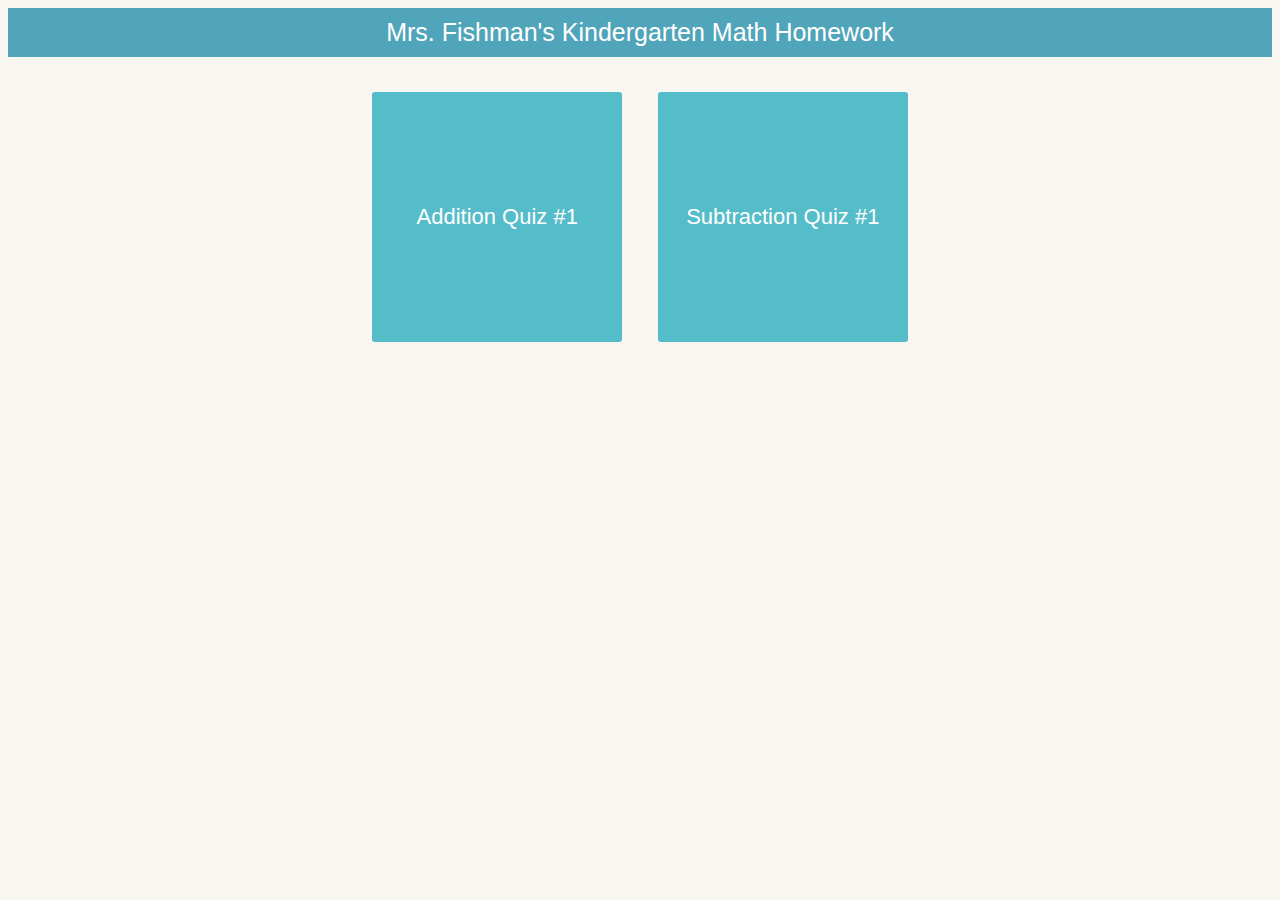
<file: index.html>
<!DOCTYPE html>
<html lang="en" dir="ltr">
  <head>
    <meta charset="utf-8" />
    <link rel="stylesheet" href="main.css" />
    <title>Kindergarten Math Homework</title>
  </head>
  <body>
    <div class="wrapper">
      <h1 class="home-page">Mrs. Fishman's Kindergarten Math Homework</h1>
      <a href="addition.html"
        ><button class="select-quiz">Addition Quiz #1</button></a
      >
      <a href="subtraction.html"
        ><button class="select-quiz">Subtraction Quiz #1</button></a
      >
    </div>
  </body>
</html>
</file>
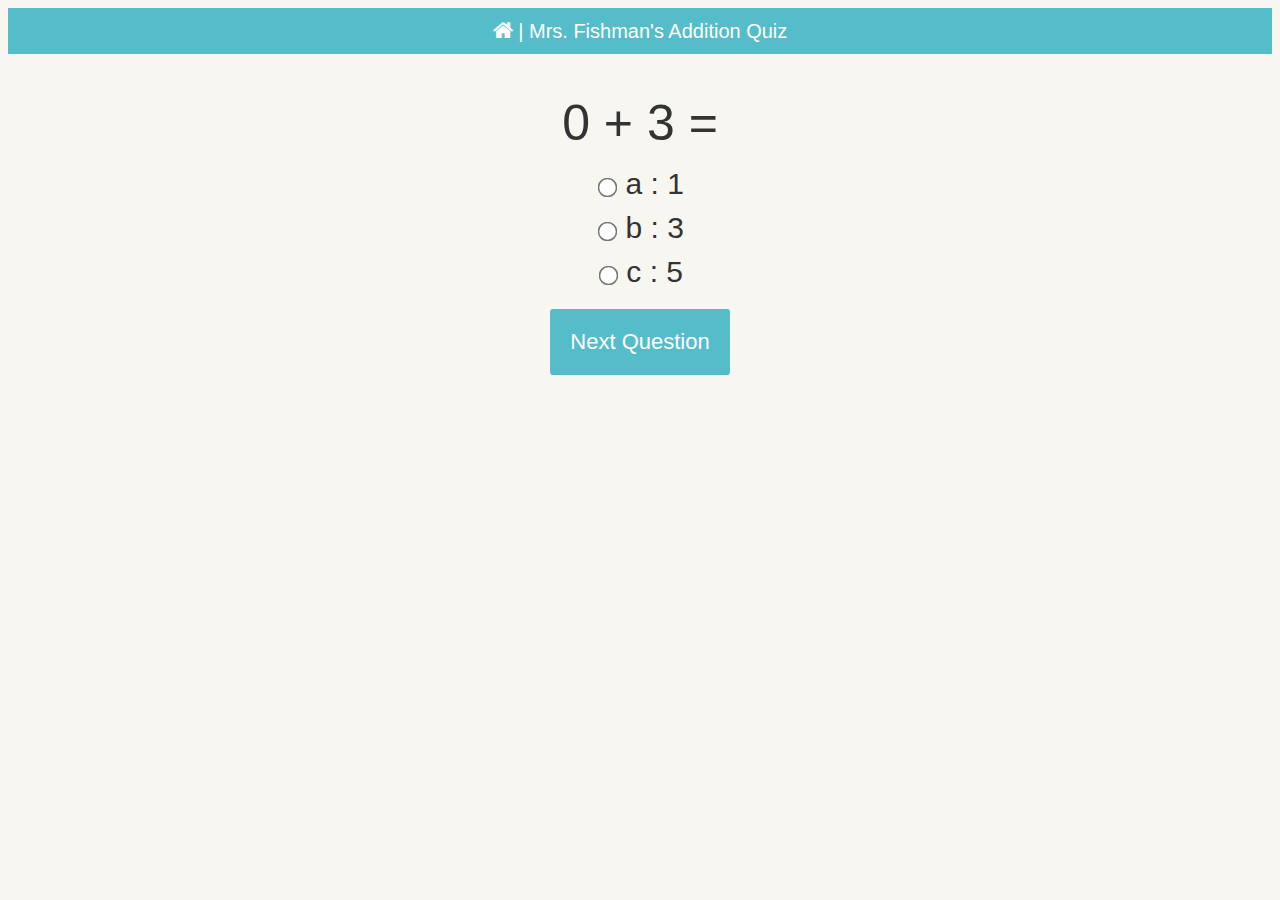
<file: addition.html>
<!DOCTYPE html>
<html lang="en" dir="ltr">
  <head>
    <meta charset="utf-8" />
    <link rel="stylesheet" href="main.css" />
    <link
      rel="stylesheet"
      href="https://cdnjs.cloudflare.com/ajax/libs/font-awesome/4.7.0/css/font-awesome.min.css"
    />
    <title>Kindergarten Math Homework</title>
  </head>
  <body>
    <div class="wrapper">
      <h1>
        <a href="index.html"
          ><button class="btn"><i class="fa fa-home"></i></button
        ></a>
        | Mrs. Fishman's Addition Quiz
      </h1>
      <div class="quiz-container">
        <div id="quiz"></div>
      </div>
      <button id="previous">Previous Question</button>
      <button id="next">Next Question</button>
      <button id="submit">Submit Quiz</button>
      <div id="results"></div>
      <script src="addition-script.js"></script>
    </div>
  </body>
</html>
</file>
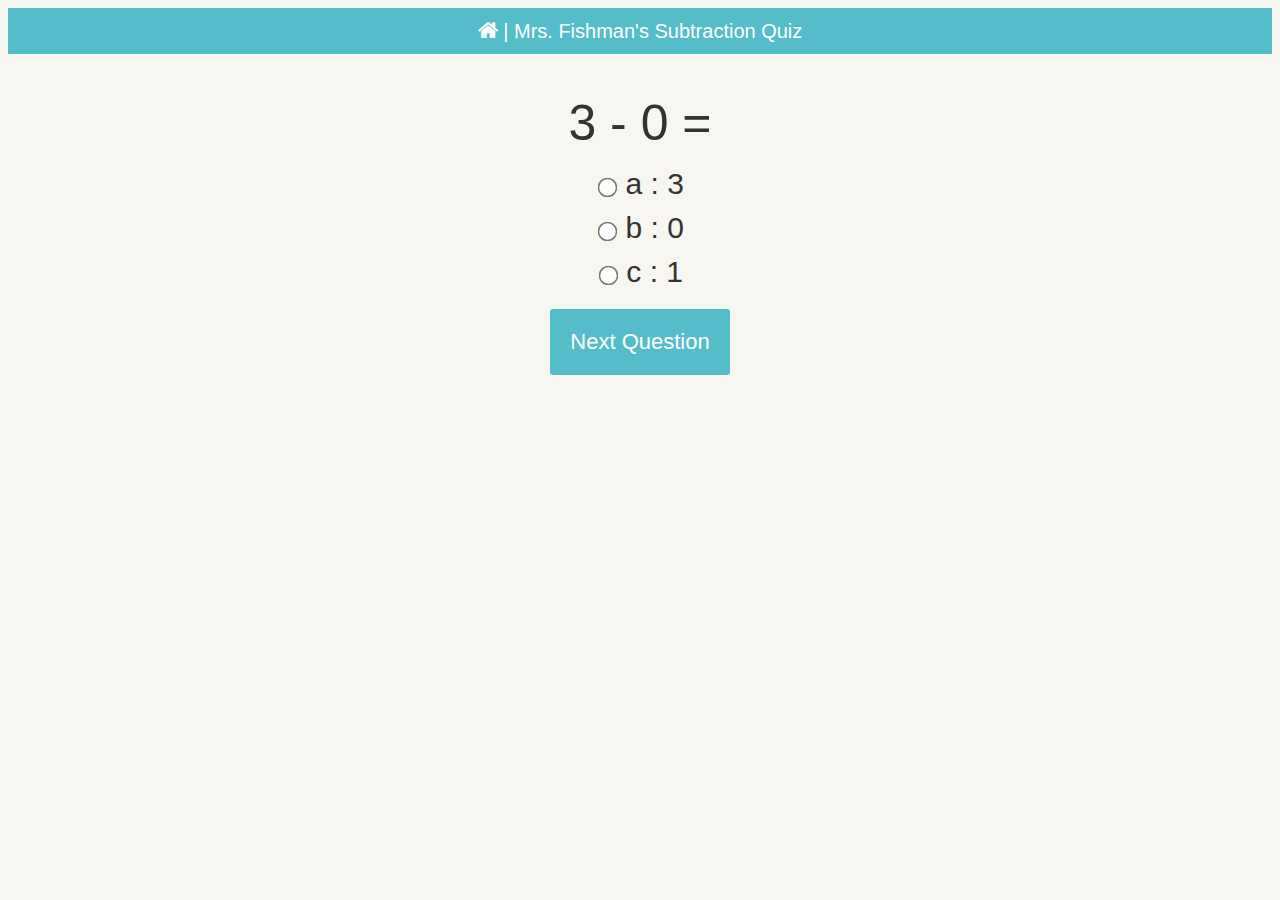
<file: subtraction.html>
<!DOCTYPE html>
<html lang="en" dir="ltr">
  <head>
    <meta charset="utf-8" />
    <link rel="stylesheet" href="main.css" />
    <link
      rel="stylesheet"
      href="https://cdnjs.cloudflare.com/ajax/libs/font-awesome/4.7.0/css/font-awesome.min.css"
    />
    <title>Kindergarten Math Homework</title>
  </head>
  <body>
    <div class="wrapper">
      <h1>
        <a href="index.html"
          ><button class="btn"><i class="fa fa-home"></i></button
        ></a>
        | Mrs. Fishman's Subtraction Quiz
      </h1>
      <div class="quiz-container">
        <div id="quiz"></div>
      </div>
      <button id="previous">Previous Question</button>
      <button id="next">Next Question</button>
      <button id="submit">Submit Quiz</button>
      <div id="results"></div>
      <script src="subtraction-script.js"></script>
    </div>
  </body>
</html>
</file>
<file: main.css>
@import url(https://fonts.googleapis.com/css?family=Work + Sans:300, 600);

body {
  font-size: 20px;
  font-family: "Work Sans", sans-serif;
  color: #333;
  font-weight: 300;
  text-align: center;
  background-color: #f8f6f0;
}
h1 {
  font-size: 50px;
  font-weight: 300;
  margin: 0px;
  padding: 10px;
  font-size: 20px;
  background-color: #55bcc9;
  color: white;
}

nav {
  font-family: "Work Sans", sans-serif;
  font-size: 80px;
  background-color: #55bcc9;
  color: #fff;
  border: 0px;
  border-radius: 3px;
  padding: 20px;
  cursor: pointer;
  margin-top: 15px;
  margin-bottom: 20px;
}
.question {
  font-size: 50px;
  margin-bottom: 15px;
}
.answers {
  font-size: 30px;
  margin-bottom: 30px;
  text-align: center;
  display: inline-block;
}
.answers label {
  display: block;
  margin-bottom: 10px;
}
button {
  font-family: "Work Sans", sans-serif;
  font-size: 22px;
  background-color: #55bcc9;
  color: #fff;
  border: 0px;
  border-radius: 3px;
  padding: 20px;
  cursor: pointer;
  margin-top: 15px;
  margin-bottom: 20px;
}
button:hover {
  background-color: #38a;
}

.btn {
  padding: 0;
  margin-top: 0px;
  margin-bottom: 0px;
}

.slide {
  position: absolute;
  left: 0px;
  top: 0px;
  width: 100%;
  z-index: 1;
  opacity: 0;
  transition: opacity 0.5s;
}
.active-slide {
  opacity: 1;
  z-index: 2;
}
.quiz-container {
  position: relative;
  height: 200px;
  margin-top: 40px;
}

input[type="radio"] {
  -ms-transform: scale(1.5); /* IE 9 */
  -webkit-transform: scale(1.5); /* Chrome, Safari, Opera */
  transform: scale(1.5);
}

.home-page {
  margin: 0;
  background-color: #51a5ba;
  font-size: 25px;
  font-weight: 300;
}

.select-quiz {
  margin: 15px;
  margin-top: 35px;
  width: 250px;
  height: 250px;
}
</file>
